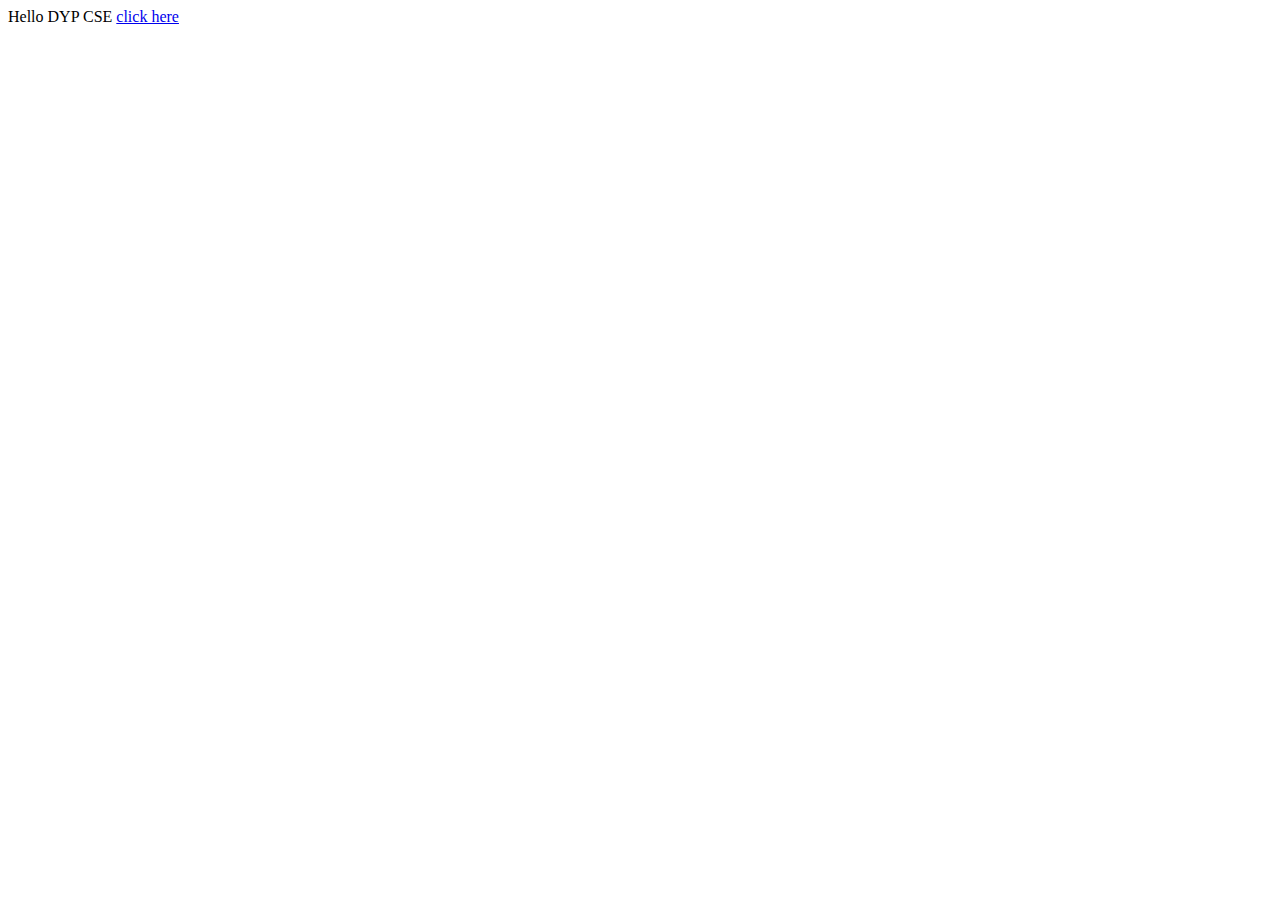
<file: index.html>
Hello DYP CSE
<!DOCTYPE html>
<html lang="en">
<head>
    <meta charset="UTF-8">
    <meta name="viewport" content="width=device-width, initial-scale=1.0">
    <title>Document</title>
    <a href="D:\DYPCSE\student_mang\Prtoject2.html">click here</a>
</head>
<body>
    
</body>
</html>
</file>
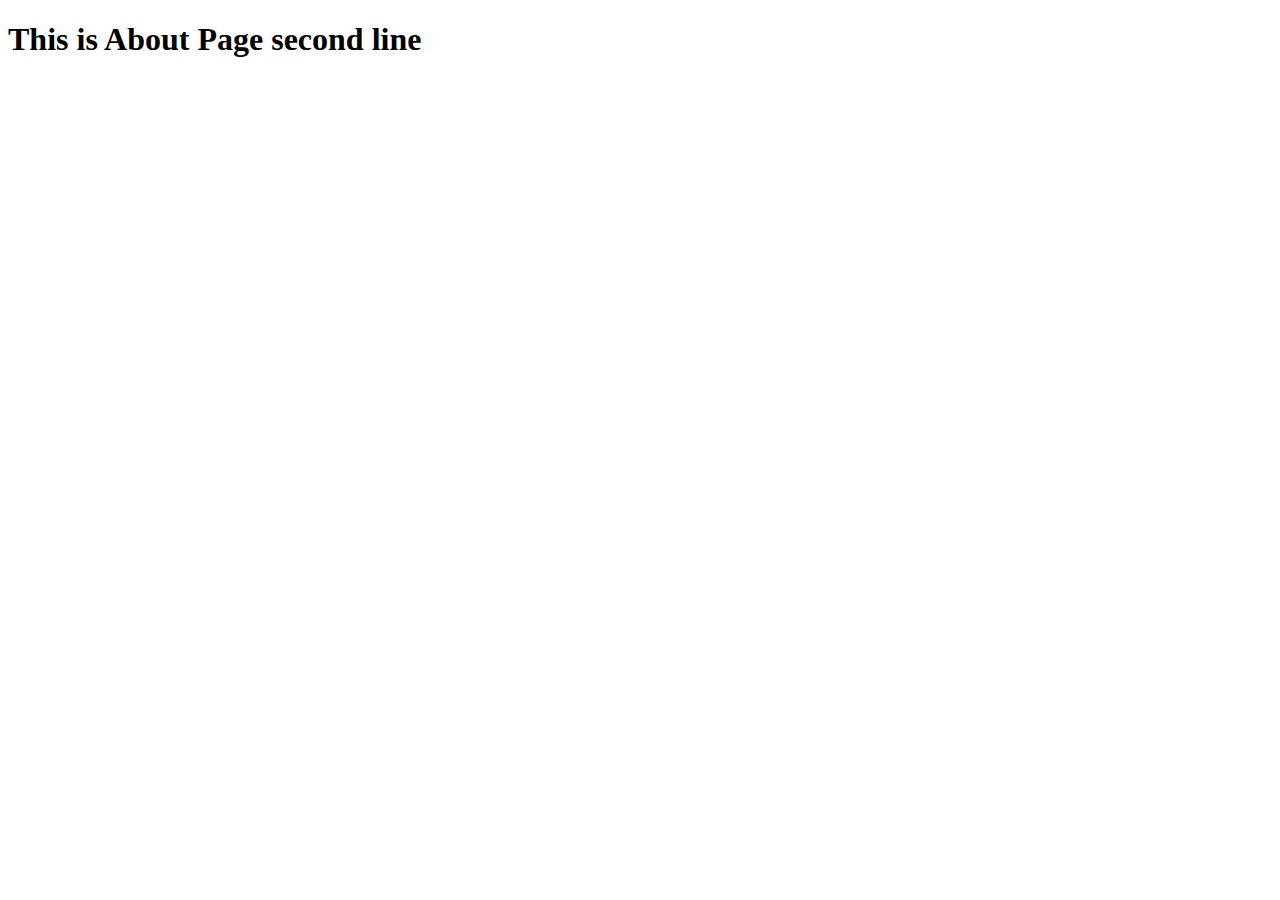
<file: about.html>
<!DOCTYPE html>
<html lang="en">
<head>
    <meta charset="UTF-8">
    <meta name="viewport" content="width=device-width, initial-scale=1.0">
    <title>Document</title>
</head>
<body>
    <h1>This is About Page
        second line
    </h1>
</body>
</html>
</file>
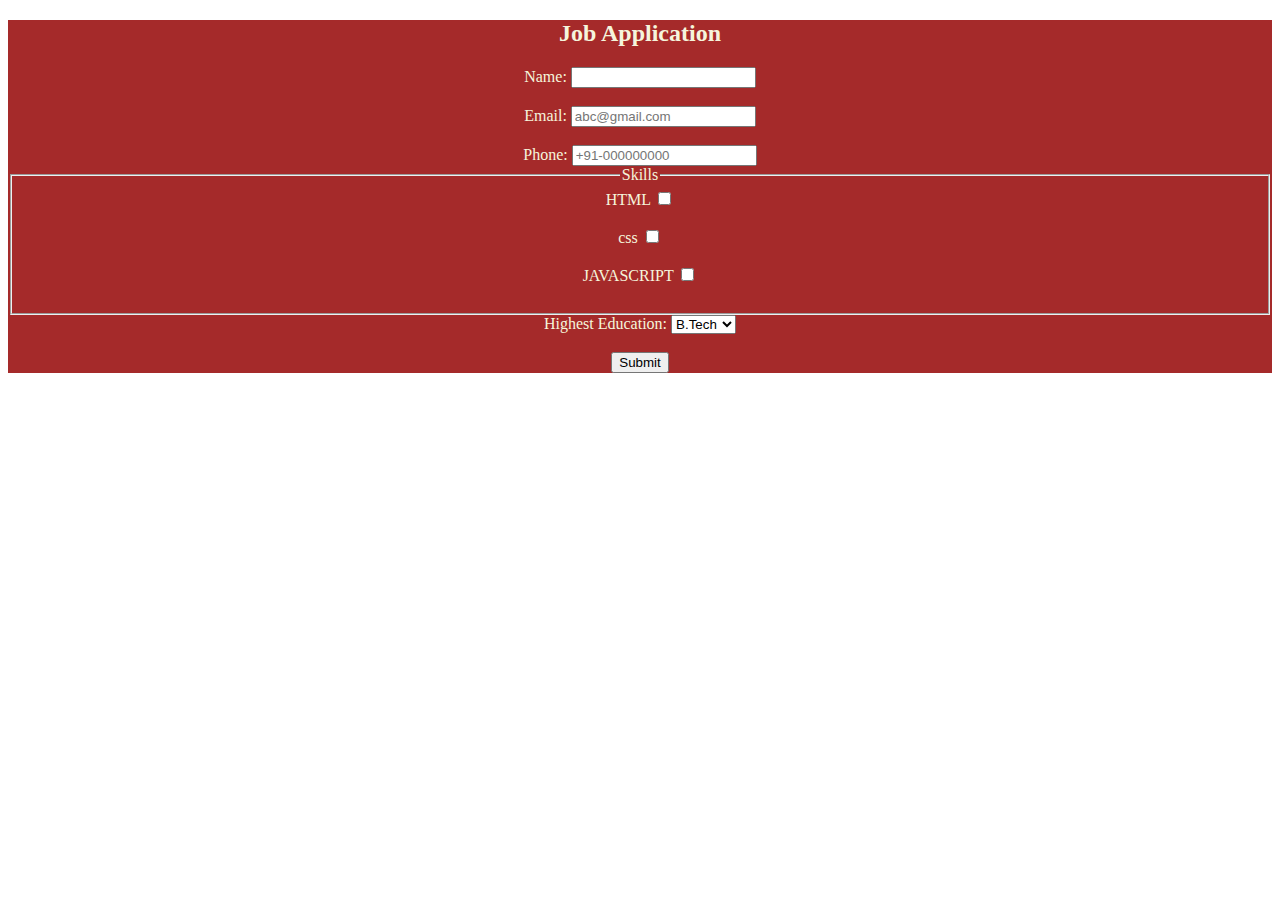
<file: Prtoject2.html>
<!DOCTYPE html>
<html lang="en">
<head>
    <meta charset="UTF-8">
    <meta name="viewport" content="width=device-width, initial-scale=1.0">
    <title>Document</title>
    <style>
        form{
            background-color: brown;
            color: beige;
            text-align: center;
        }
    </style>
</head>
<body>
    <form>
        <h2 >Job Application</h2>
        <label for="name">Name:</label>
        <input type="text" id="name" name="name"><br><br>
        <label for="email" >Email:</label>
        <input type="email" id="email" name="email" placeholder="abc@gmail.com"><br><br>
        <label for="phone">Phone:</label>
        <input type="tel" id="phone" name="phone" placeholder="+91-000000000">
        <fieldset>
            <legend>Skills</legend>
            <label for="html">HTML</label>
            <input type="checkbox" id="html" name="html"><br><br>
            <label for="css">css</label>
            <input type="checkbox" id="css" name="css"><br><br>
            <label for="javascript">JAVASCRIPT</label>
            <input type="checkbox" id="javascript" name="javascript"><br><br>

        </fieldset>
        <label for="edu">Highest Education:</label>
        <select name="edu" id="edu">
            <option value="B.Tech">B.Tech</otion>
            <option value="M.Tech">M.Tech</option>
            <option value="PHD">PHD</option><br><br>

        </select>
        <br><br>
        <button>Submit</button>


    </form>
</body>
</html>
</file>
